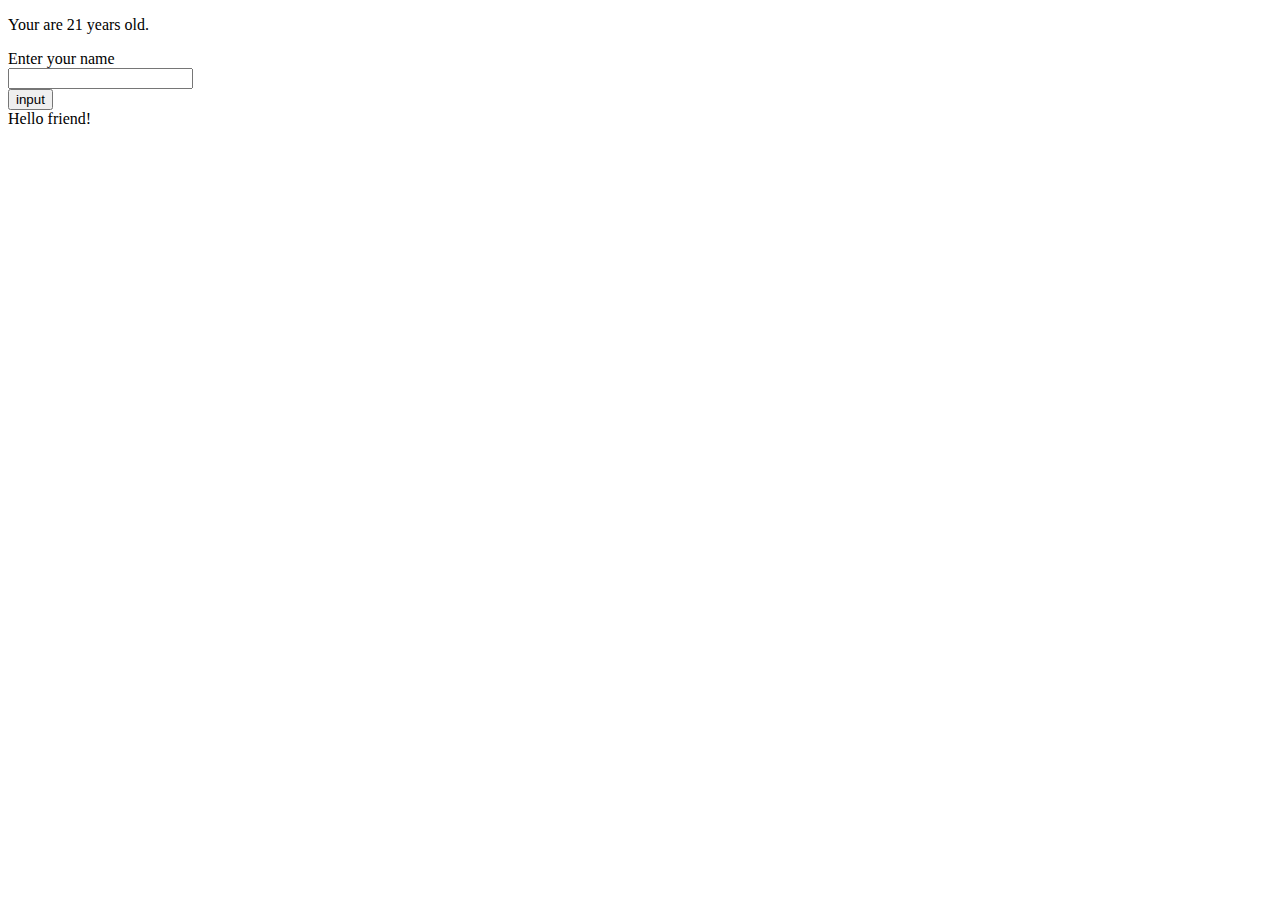
<file: index.html>
<!DOCTYPE html>
<html lang="en">
<head>
    <meta charset="UTF-8">
    <meta name="viewport" content="width=device-width, initial-scale=1.0">
    <meta http-equiv="X-UA-Compatible" content="ie=edge">
    <title>Document</title>
</head>
<body>
    <p id="p1"></p>
    <p id="p2"></p>
    <label >Enter your name</label><br>
    <input type="text" id="myText">
    <br>
    <button id="myButton">input</button>
    <br>
    Hello <span id="username">friend</span>!
    <script type="text/javascript" src="index.js"></script>
    <script type="text/javascript" src="variables.js"></script>
</body>
</html>
</file>
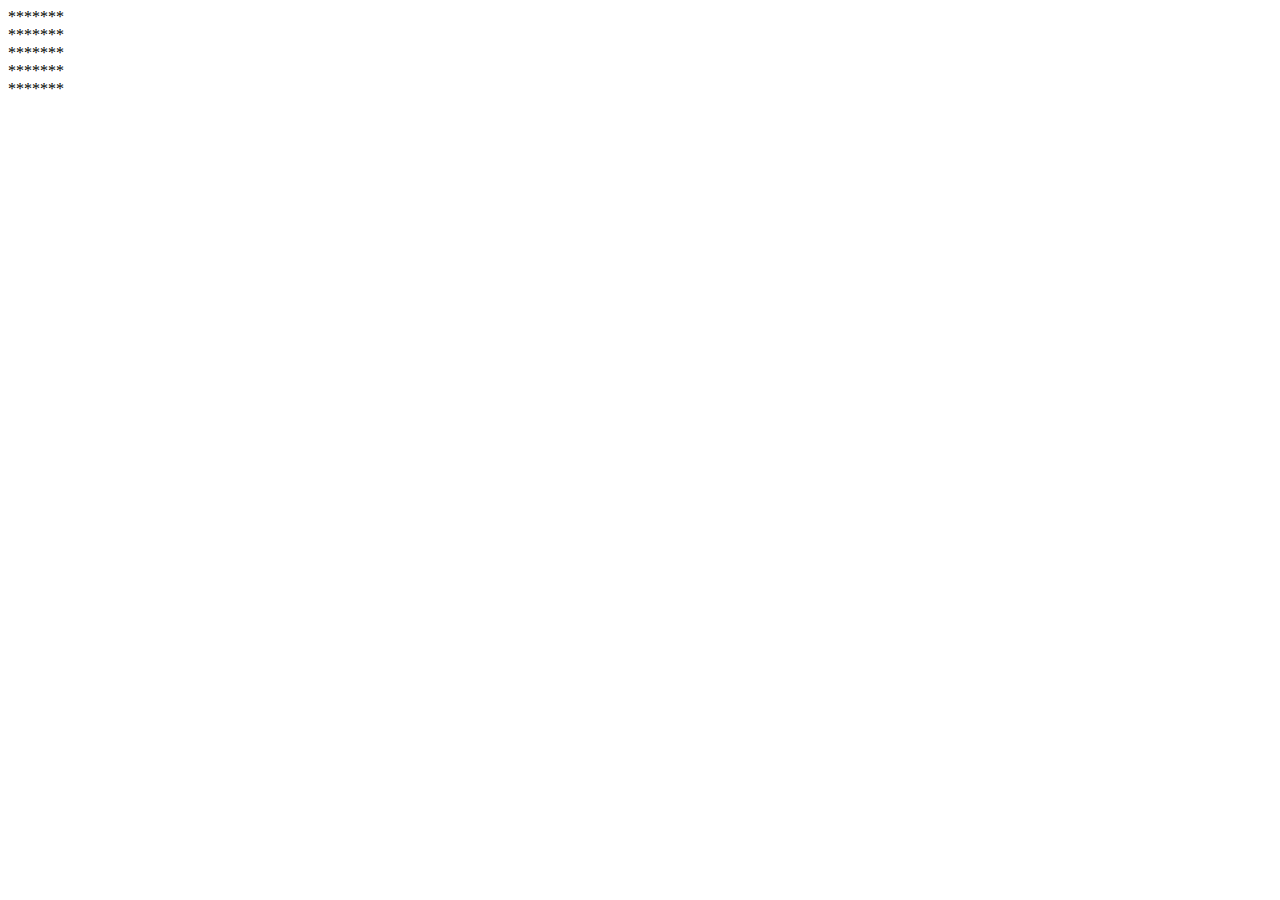
<file: index_empty.html>
<!DOCTYPE html>
<html lang="en" dir="ltr">
<head>
    <meta charset="UTF-8">
    <meta name="viewport" content="width=device-width, initial-scale=1.0">
    <meta http-equiv="X-UA-Compatible" content="ie=edge">
    <title>Empty</title>
</head>
    <body>
        <label id="rectangle"></label>
        <!-- <script type="text/javascript" src="circumference.js"></script> -->
        <!-- <script type="text/javascript" src="math.js"></script> -->
        <!-- <script type="text/javascript" src="string.js"></script> -->
        <!-- <script type="text/javascript" src="switch statement.js"></script> -->
        <!-- <script type="text/javascript" src="and or.js"></script> -->
        <!-- <script type="text/javascript" src="loops.js"></script> -->
        <script type="text/javascript" src="nested loops.js"></script>
    </body>
</html>
</file>
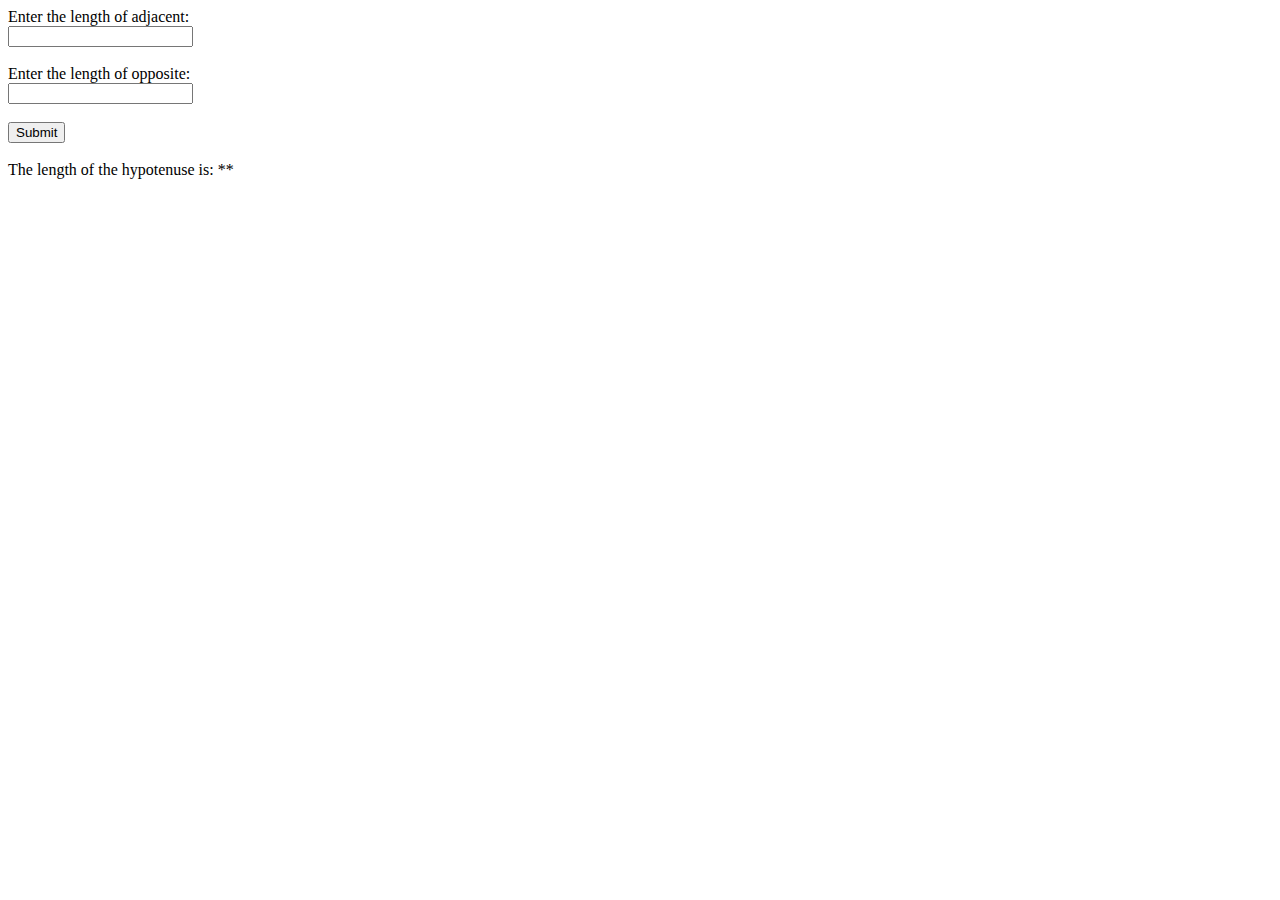
<file: 1. Pythagorus program/pythagorus.html>
<!DOCTYPE html>
<html lang="en" dir="ltr">
<head>
    <meta charset="UTF-8">
    <meta name="viewport" content="width=device-width, initial-scale=1.0">
    <meta http-equiv="X-UA-Compatible" content="ie=edge">
    <title>Hypotenuse</title>
</head>
    <body>
        <label>Enter the length of adjacent:</label><br>
        <input type="text" id="adjacent" value="">
        <br><br>
        <label>Enter the length of opposite:</label><br>
        <input type="text" id="opposite" value="">
        <br><br>
        <button type="button" id="submitButton">Submit</button>
        <br><br>
        The length of the hypotenuse is: <span id="hypotenuse">**</span>
    <script type="text/javascript" src="pythagorus.js"></script>
    </body>
</html>
</file>
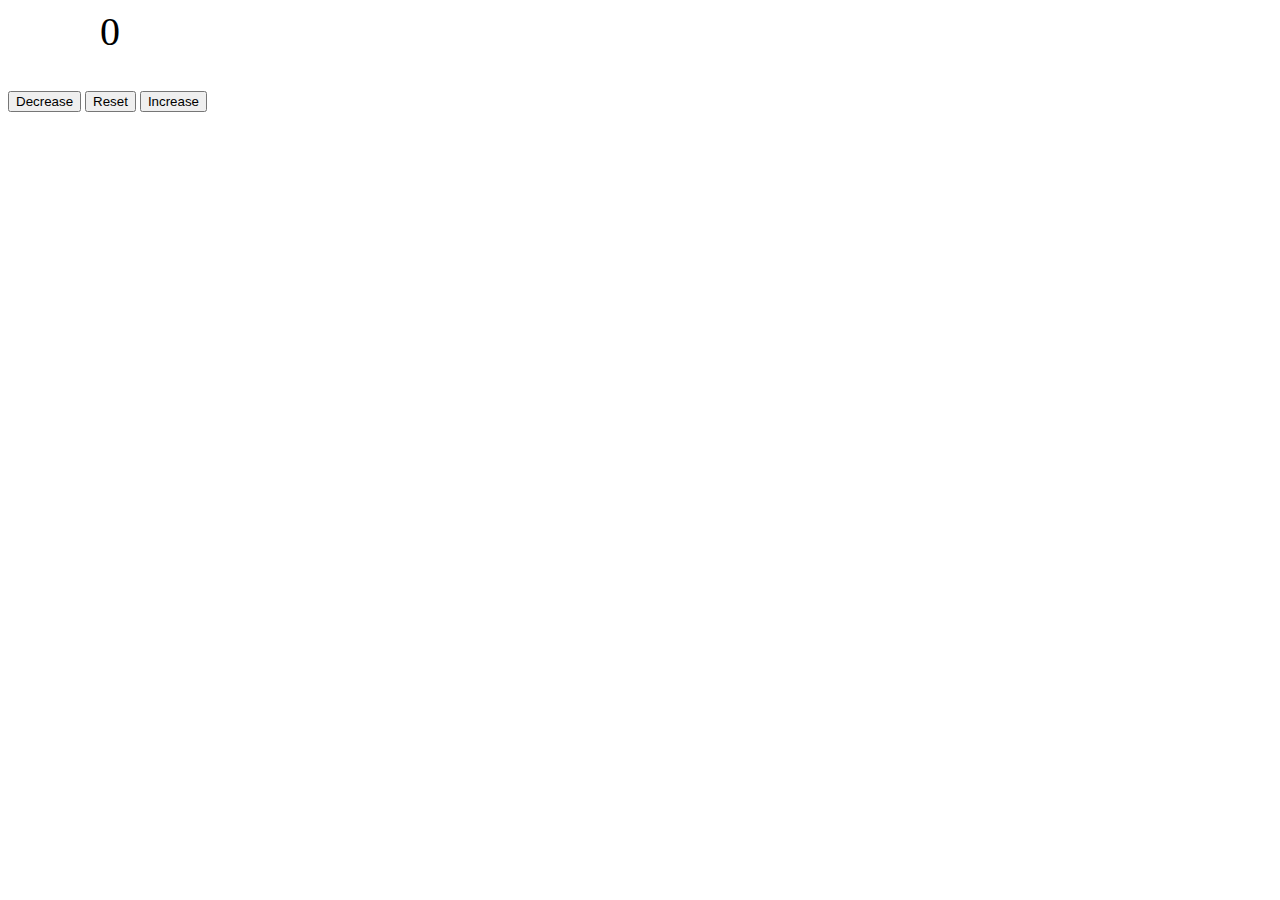
<file: 2. Counter program/counter.html>
<!DOCTYPE html>
<html lang="en" dir="ltr">
<head>
    <meta charset="UTF-8">
    <meta name="viewport" content="width=device-width, initial-scale=1.0">
    <meta http-equiv="X-UA-Compatible" content="ie=edge">
    <title>Counter</title>
    <link rel="stylesheet" href="counter.css">
</head>
    <body>
        <label id="countLabel">0</label><br>
        <br><br>
        <button type="button" id="decreaseButton">Decrease</button>
        <button type="button" id="resetButton">Reset</button>
        <button type="button" id="increaseButton">Increase</button>

    <script type="text/javascript" src="counter.js"></script>
    </body>
</html>
</file>
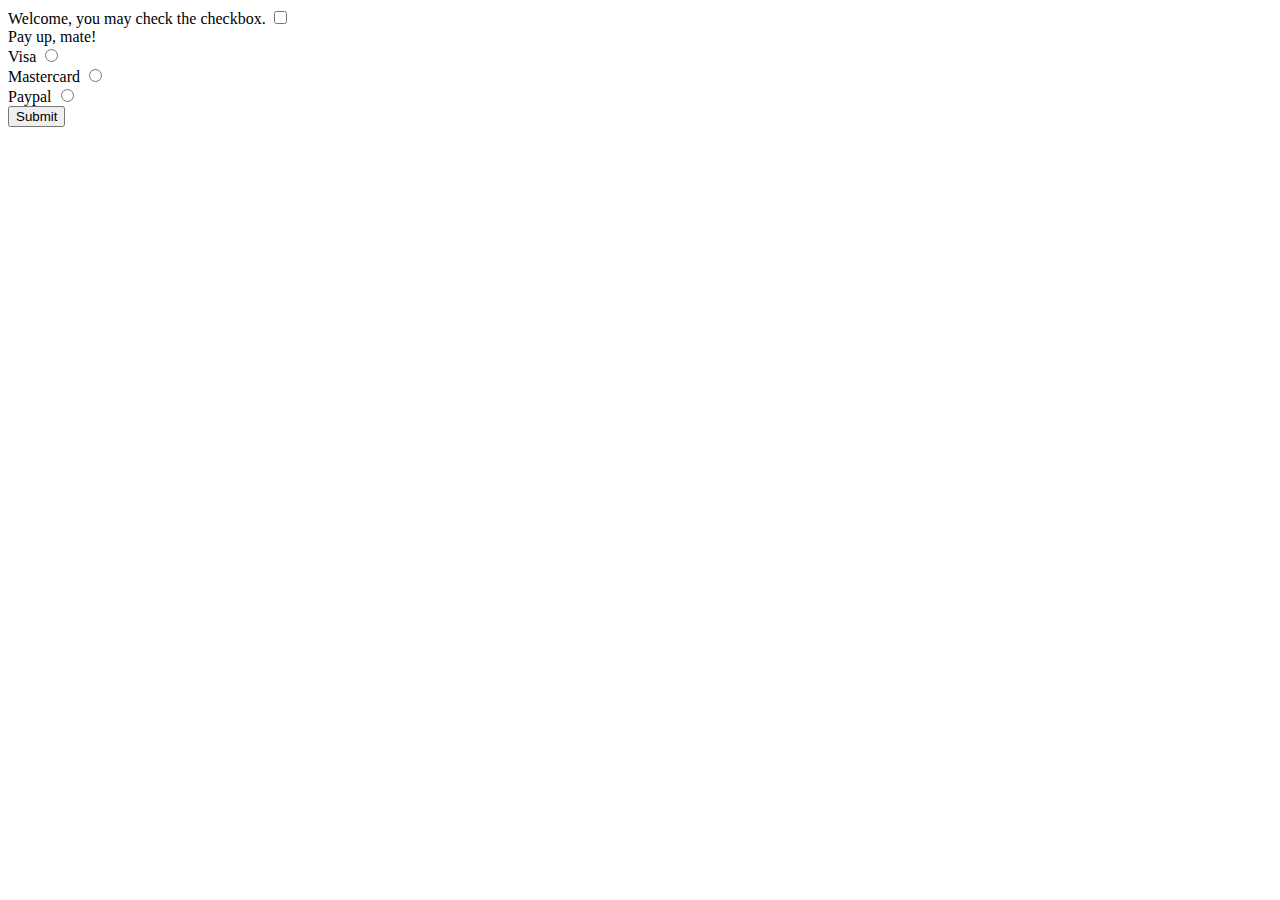
<file: checkbox viewer/checkbox.html>
<!DOCTYPE html>
<html lang="en" dir="ltr">
<head>
    <meta charset="UTF-8">
    <meta name="viewport" content="width=device-width, initial-scale=1.0">
    <meta http-equiv="X-UA-Compatible" content="ie=edge">
    <title>Checkbox</title>
</head>
    <body>
        <label>Welcome, you may check the checkbox.</label>
        <input type="checkbox" id="myCheckbox"><br>

        Pay up, mate!<br>
        <label>Visa</label>
        <input type="radio" name="card" id="visaRadio"><br>
        <label>Mastercard</label>
        <input type="radio" name="card" id="mastercardRadio"><br>
        <label>Paypal</label>
        <input type="radio" name="card" id="paypalRadio"><br>

        <button type="button" id="myButton">Submit</button>

    <script type="text/javascript" src="checkbox.js"></script>
    </body>
</html>
</file>
<file: 2. Counter program/counter.css>
#countLabel{
    margin-left: 92px;
    display: inline;
    text-align: center;
    font-size: 40px;
}
</file>
